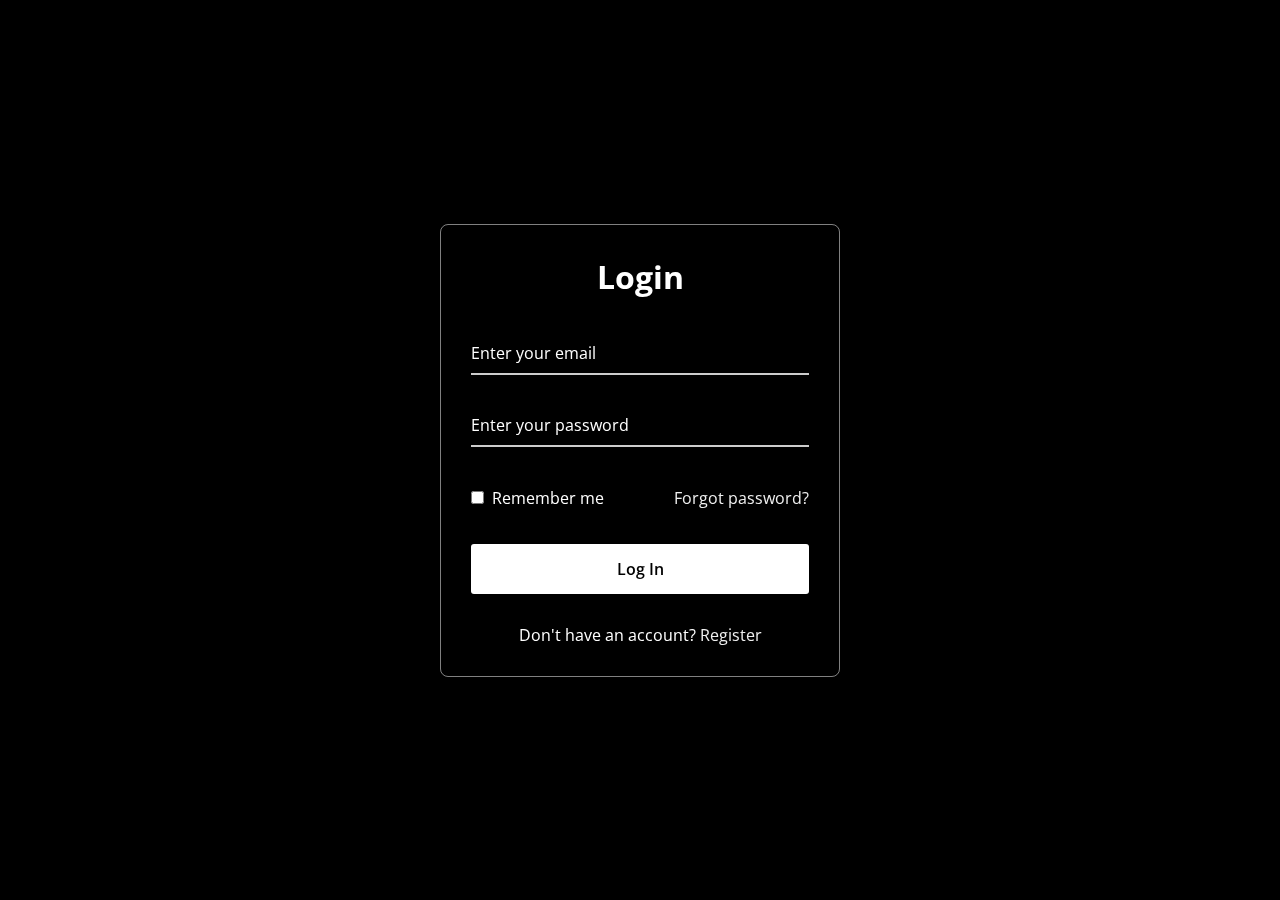
<file: login.html>
<!DOCTYPE html>
<!-- Coding By CodingNepal - www.codingnepalweb.com -->
<html>
<head>
  <meta charset="UTF-8">
  <meta name="viewport" content="width=device-width, initial-scale=1.0">
  <title>Glassmorphism Login Form | PERSONAL PORTFOLIO</title>
  <link rel="stylesheet" href="login.css">
</head>
<body>
  <div class="wrapper">
    <form action="index.html">
      <h2>Login</h2>
        <div class="input-field">
        <input type="text" required>
        <label>Enter your email</label>
      </div>
      <div class="input-field">
        <input type="password" required>
        <label>Enter your password</label>
      </div>
      <div class="forget">
        <label for="remember">
          <input type="checkbox" id="remember">
          <p>Remember me</p>
        </label>
        <a href="#">Forgot password?</a>
      </div>
      <button type="submit">Log In</button>
      <div class="register">
        <p>Don't have an account? <a href="#" aria-disabled="true">Register</a></p>
      </div>
    </form>
  </div>
</body>
</html>
</file>
<file: login.css>
@import url("https://fonts.googleapis.com/css2?family=Open+Sans:wght@200;300;400;500;600;700&display=swap");

* {
  margin: 0;
  padding: 0;
  box-sizing: border-box;
  font-family: "Open Sans", sans-serif;
}

body {
  display: flex;
  align-items: center;
  justify-content: center;
  min-height: 100vh;
  width: 100%;
  padding: 0 10px;
}

body::before {
  content: "";
  position: absolute;
  width: 100%;
  height: 100%;
  background: url("https://img.freepik.com/free-photo/beautiful-mountainous-nature-landscape_23-2150705718.jpg?t=st=1722995017~exp=1722998617~hmac=2556a6ae9ea22506bb70f25a320c15e0e5a4547578410c2c6d81829eb06466dd&w=740"), #000;
  background-position: center;
  background-size: cover;
}

.wrapper {
  width: 400px;
  border-radius: 8px;
  padding: 30px;
  text-align: center;
  border: 1px solid rgba(255, 255, 255, 0.5);
  backdrop-filter: blur(8px);
  -webkit-backdrop-filter: blur(8px);
}

form {
  display: flex;
  flex-direction: column;
}

h2 {
  font-size: 2rem;
  margin-bottom: 20px;
  color: #fff;
}

.input-field {
  position: relative;
  border-bottom: 2px solid #ccc;
  margin: 15px 0;
}

.input-field label {
  position: absolute;
  top: 50%;
  left: 0;
  transform: translateY(-50%);
  color: #fff;
  font-size: 16px;
  pointer-events: none;
  transition: 0.15s ease;
}

.input-field input {
  width: 100%;
  height: 40px;
  background: transparent;
  border: none;
  outline: none;
  font-size: 16px;
  color: #fff;
}

.input-field input:focus~label,
.input-field input:valid~label {
  font-size: 0.8rem;
  top: 10px;
  transform: translateY(-120%);
}

.forget {
  display: flex;
  align-items: center;
  justify-content: space-between;
  margin: 25px 0 35px 0;
  color: #fff;
}

#remember {
  accent-color: #fff;
}

.forget label {
  display: flex;
  align-items: center;
}

.forget label p {
  margin-left: 8px;
}

.wrapper a {
  color: #efefef;
  text-decoration: none;
}

.wrapper a:hover {
  text-decoration: underline;
}

button {
  background: #fff;
  color: #000;
  font-weight: 600;
  border: none;
  padding: 12px 20px;
  cursor: pointer;
  border-radius: 3px;
  font-size: 16px;
  border: 2px solid transparent;
  transition: 0.3s ease;
}

button:hover {
  color: #fff;
  border-color: #fff;
  background: rgba(255, 255, 255, 0.15);
}

.register {
  text-align: center;
  margin-top: 30px;
  color: #fff;
}
</file>
